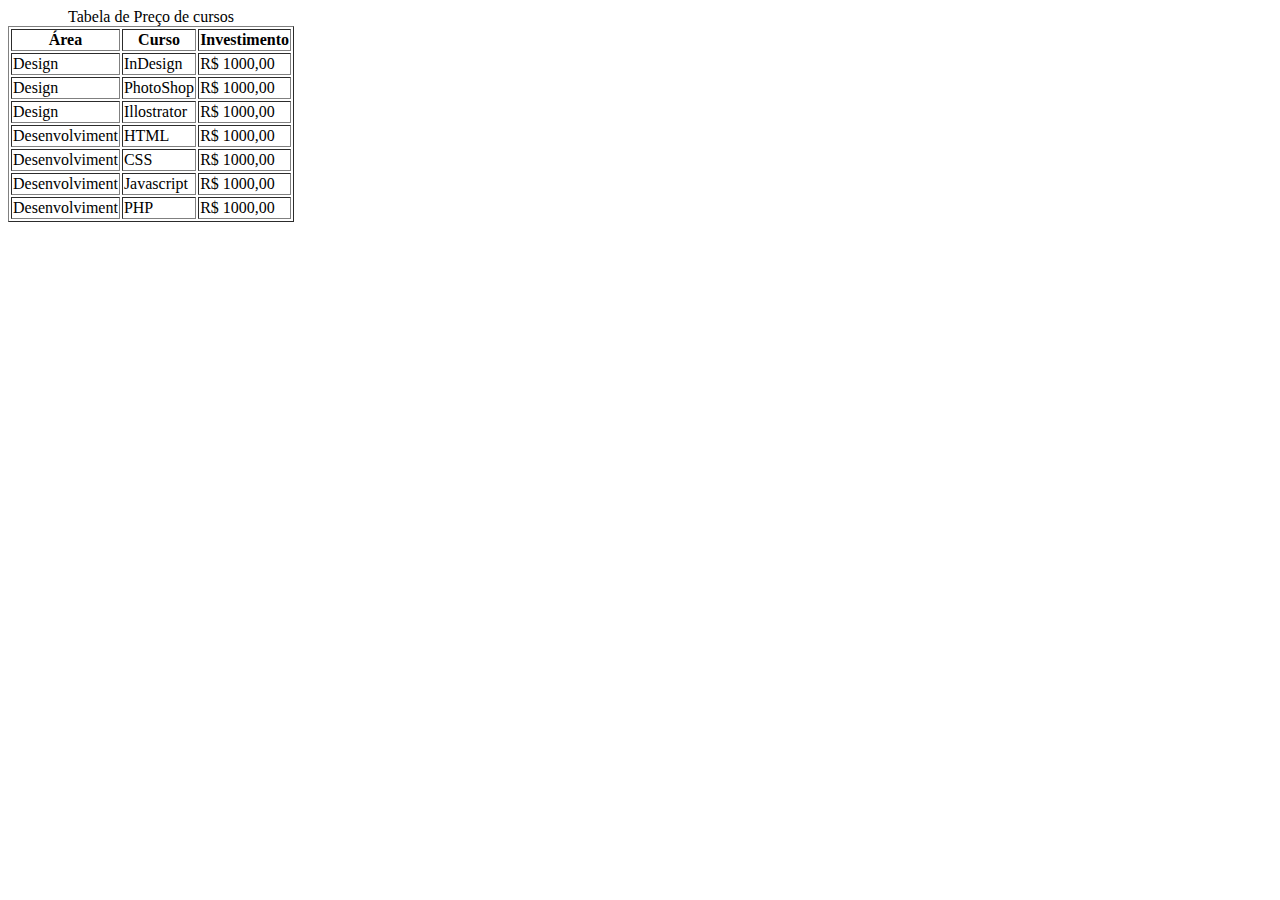
<file: Secção 10 - Lista, Tabela, detalhes e popover/index.html>
<!DOCTYPE html>
<html lang="en">
<head>
    <meta charset="UTF-8">
    <title>Trabalhando com LISTA POR ALINHAMENTO OU POR DEFINIÇÃO</title>
</head>
<body>

    <!-- TABELA -->

    <table border="1px">
        <caption>Tabela de Preço de cursos</caption>
        <thead>
            <th>Área</th>
            <th>Curso</th>
            <th>Investimento</th>
        </thead>
        <tbody>

            <!-- Design -->
            <tr>
                <td>Design</td>
                <td>InDesign</td>
                <td>R$ 1000,00</td>
            </tr>

            <tr>
                <td>Design</td>
                <td>PhotoShop</td>
                <td>R$ 1000,00</td>
            </tr>

            <tr>
                <td>Design</td>
                <td>Illostrator</td>
                <td>R$ 1000,00</td>
            </tr>

            <!-- Desenvolvimento -->
             <tr>
                <td>Desenvolviment</td>
                <td>HTML</td>
                <td>R$ 1000,00</td>
            </tr>

            <tr>
                <td>Desenvolviment</td>
                <td>CSS</td>
                <td>R$ 1000,00</td>
            </tr>

            <tr>
                <td>Desenvolviment</td>
                <td>Javascript</td>
                <td>R$ 1000,00</td>
            </tr>

            <tr>
                <td>Desenvolviment</td>
                <td>PHP</td>
                <td>R$ 1000,00</td>
            </tr>
        </tbody>
        <tfoot>
            
        </tfoot>
    </table>
    
</body>
</html>
</file>
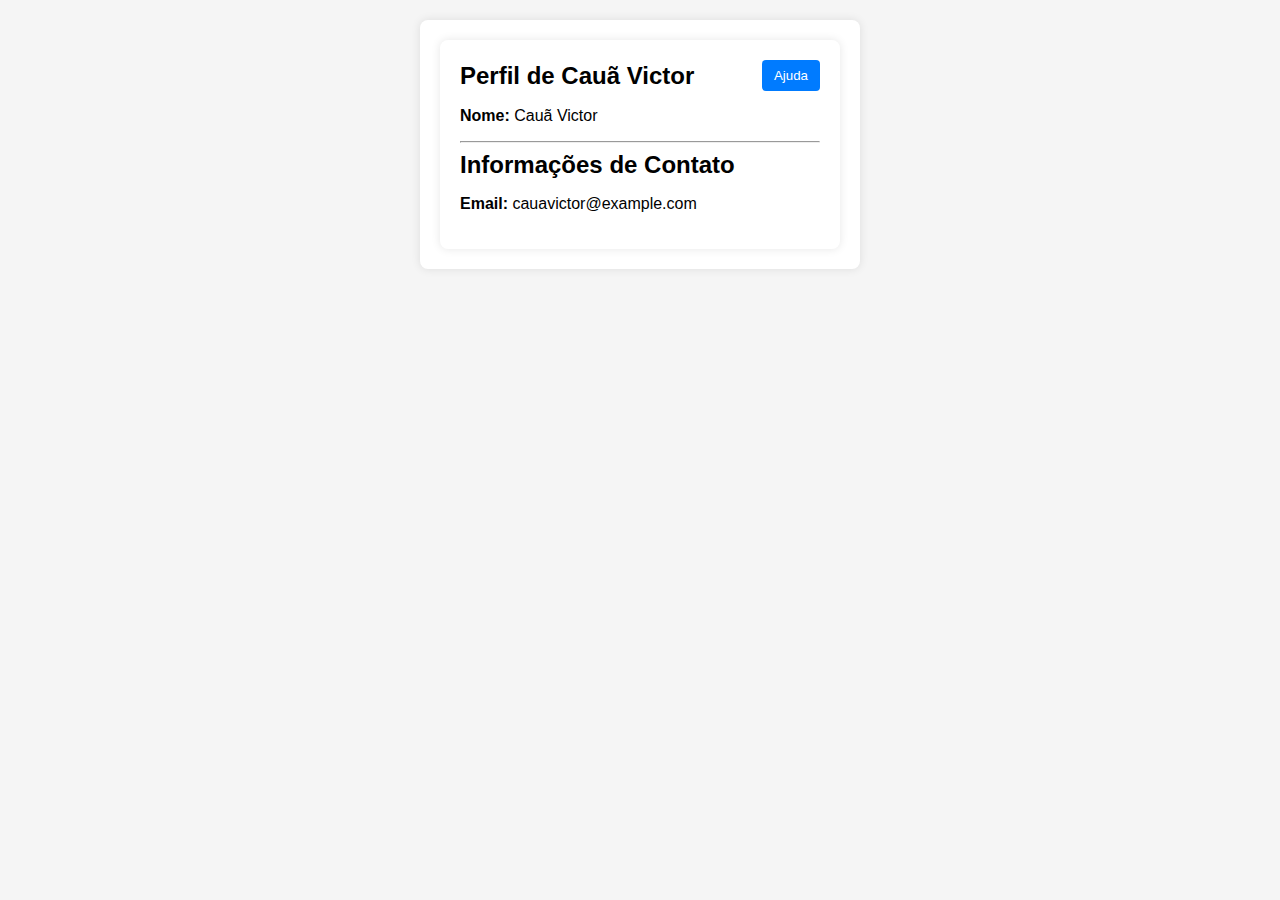
<file: Secção 10 - Lista, Tabela, detalhes e popover/exerciciopopover.html>
<!DOCTYPE html>
<html lang="en">
<head>
    <meta charset="UTF-8">
    <meta name="viewport" content="width=device-width, initial-scale=1.0">
    <title>Document</title>
    <link rel="stylesheet" href="css/exercpopover.css">
</head>
<body>
 <div class="profile-container">
        <div class="profile-container">
        <div class="profile-header">
            <h1>Perfil de Cauã Victor</h1>
            <button class="help-button" popovertarget="help-name" >Ajuda</button>

            <div id="help-name" popover class="popover-content">
                O nome completo do usuário. Ele pode ser alterado nas configurações de perfil.
            </div>


        </div>
        <p><strong>Nome:</strong> Cauã Victor</p>



        <hr>

        <div class="profile-header">
            <h1>Informações de Contato</h1>
        </div>
        <p><strong>Email:</strong> cauavictor@example.com</p>
        
    </div>

</body>
</html>
</file>
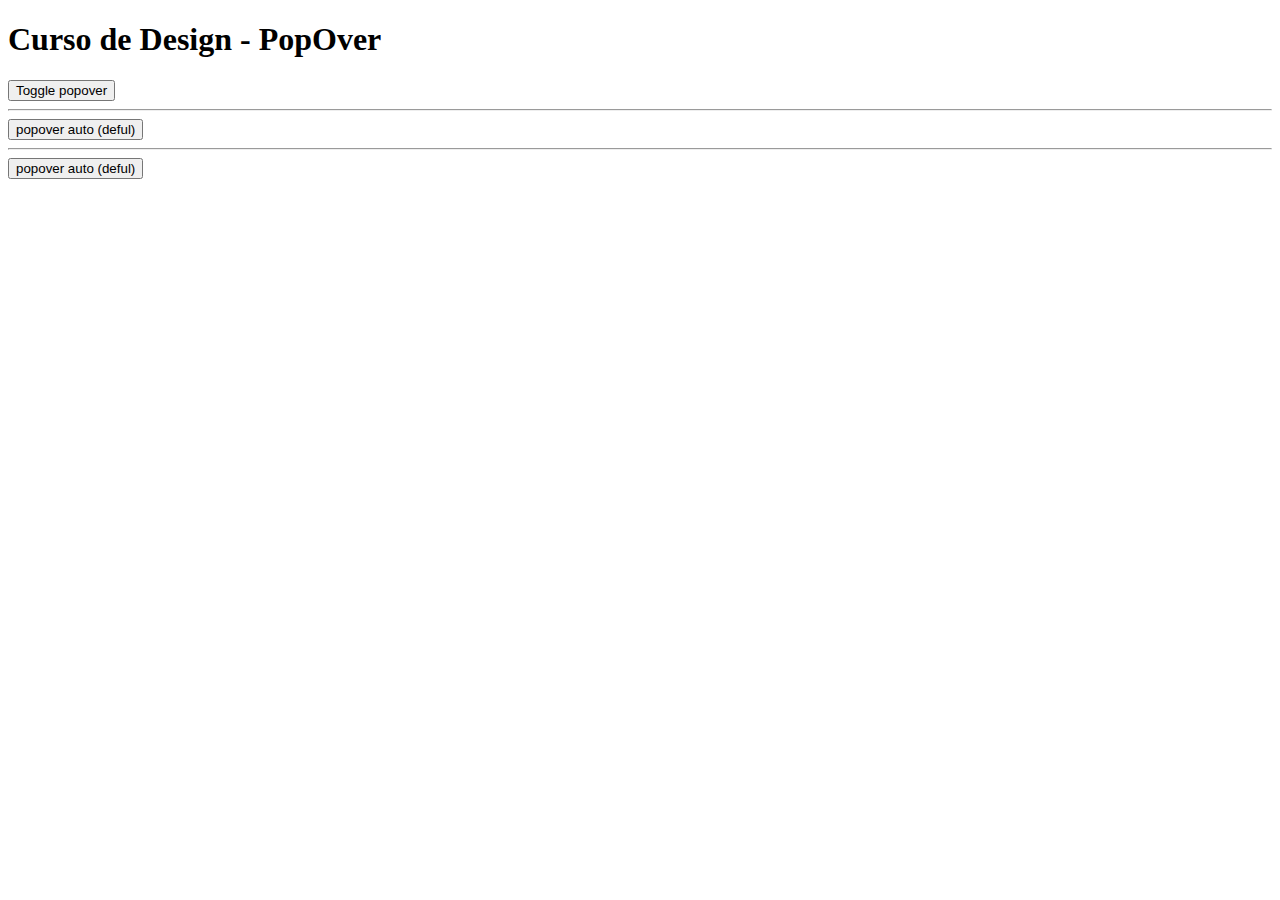
<file: Secção 10 - Lista, Tabela, detalhes e popover/popover.html>
<!DOCTYPE html>
<html lang="en">
<head>
    <meta charset="UTF-8">
    <link rel="stylesheet" href="css/popover.css">
    <title>PopOver</title>
</head>
<body>
    <h1>Curso de Design - PopOver</h1>
    <button popovertarget="MyPopover">Toggle popover</button>
    <div id="MyPopover" popover>Ests texto é aberto ao clicar no botão</div>
    <hr>
    <button popovertarget="MyPopover2">popover auto (deful)</button>
    <div id="MyPopover2" popover="auto">Ests texto é aberto ao clicar no botão</div>
    
    <hr>
    <button popovertarget="MyPopovere">popover auto (deful)</button>
    <div id="MyPopovere" popover="manual">Ests texto é aberto ao clicar no botão</div>
</body>
</html>
</file>
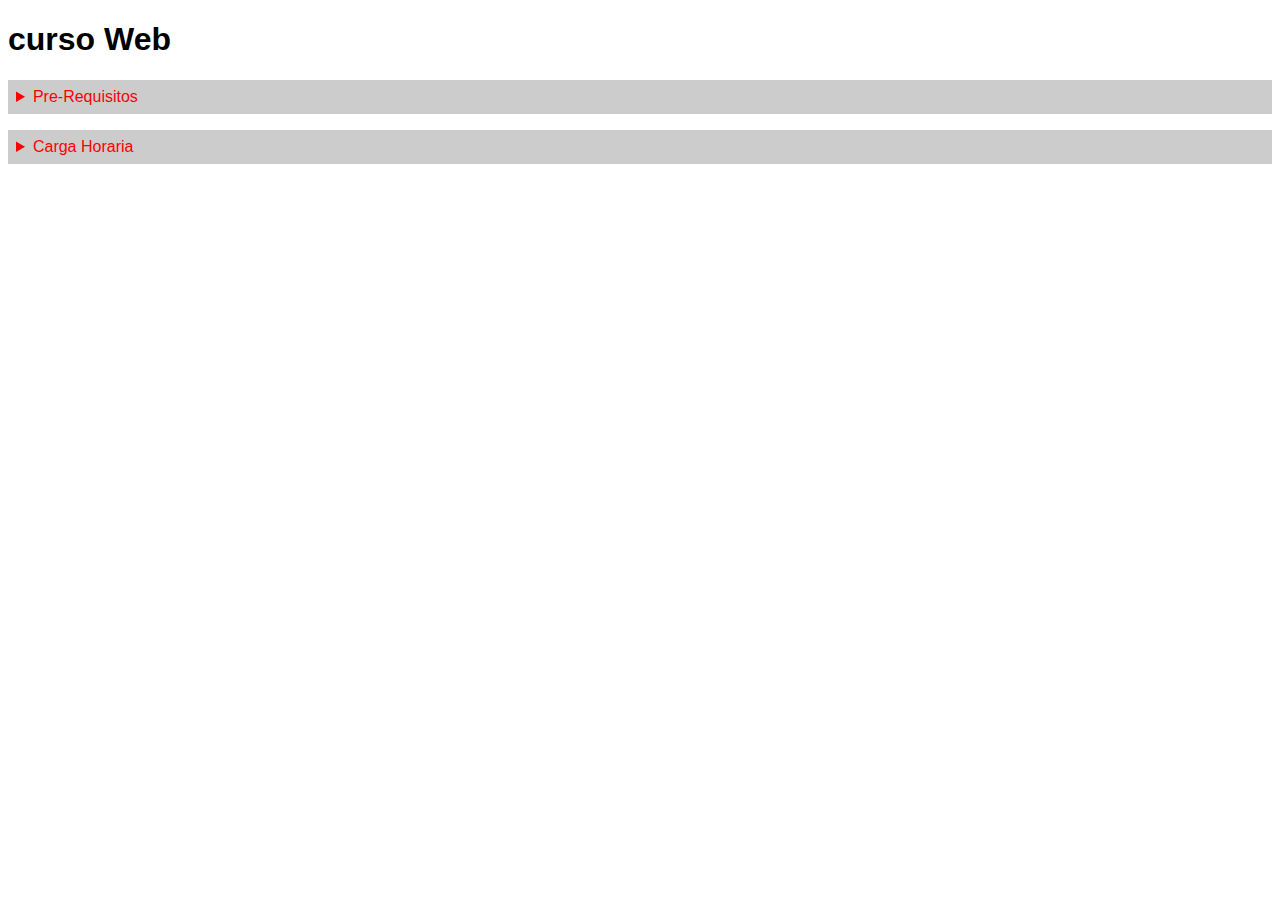
<file: Secção 10 - Lista, Tabela, detalhes e popover/samary-detalhes.html>
<!DOCTYPE html>
<html lang="en">
<head>
    <meta charset="UTF-8">
    <link rel="stylesheet" href="css/estilo-detalhe.css">
    <title>Document</title>
</head>
<body>

    <h1>curso Web</h1>
    <details>
        <summary>Pre-Requisitos</summary>
        <p>
            Para fazer este curso e necessário conhecimento de sistema operativo.
        </p>
    </details>
    <details>
         <summary>Carga Horaria</summary>
        <p>
            180 horas
        </p>
    </details>
</body>
</html>
</file>
<file: Secção 10 - Lista, Tabela, detalhes e popover/css/exercpopover.css>
body {
            font-family: Arial, sans-serif;
            background-color: #f5f5f5;
            margin: 0;
            padding: 20px;
        }

        .profile-container {
            background-color: #fff;
            padding: 20px;
            border-radius: 8px;
            max-width: 400px;
            margin: 0 auto;
            box-shadow: 0 0 10px rgba(0, 0, 0, 0.1);
        }

        .profile-header {
            display: flex;
            justify-content: space-between;
            align-items: center;
        }

        .profile-header h1 {
            font-size: 24px;
            margin: 0;
        }

        .help-button {
            background-color: #007bff;
            color: #fff;
            border: none;
            padding: 8px 12px;
            border-radius: 4px;
            cursor: pointer;
        }

        .help-button:hover {
            background-color: #0056b3;
        }

        .popover-content {
            background-color: #007bff;
            color: #fff;
            padding: 10px;
            border-radius: 4px;
        }

        ::backdrop {
            background-color: rgb(0, 0, 0, .5);
        }

        :popover-open {
            inset: unset;
            /* remover qualquer valor aplicado, até mesmo 0, de top, left, right e bottom*/
            position: absolute;
            top: 100px;
            left: 50%;
            transform: translateX(-50%);
        }
</file>
<file: Secção 10 - Lista, Tabela, detalhes e popover/css/popover.css>
body{
    
}
</file>
<file: Secção 10 - Lista, Tabela, detalhes e popover/css/estilo-detalhe.css>
body{
    font-family: sans-serif;
}

details{
    background-color: #ccc;
    color: red;
    margin-bottom: 1em;
    padding: .5em;
}

details summary{
    cursor: pointer;
}

details[open]
{background-color: black;
}
</file>
